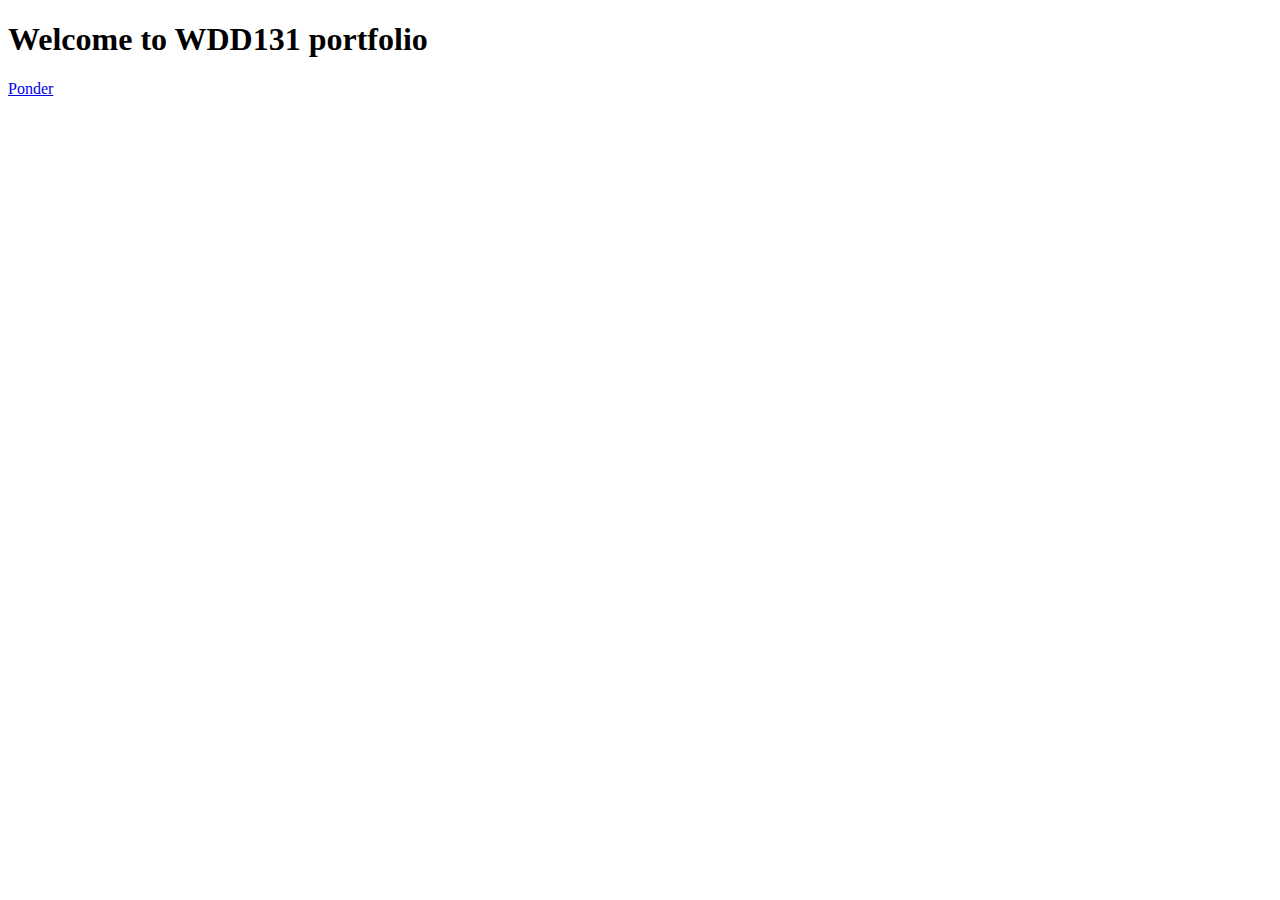
<file: index.html>
<!--https://ols20034.github.io/wdd131/ -->

<!DOCTYPE html>
<html lang="en">
<head>
    <meta charset="UTF-8">
    <meta name="viewport" content="width=device-width, initial-scale=1.0">
    <title>Michelle Olsen: WDD131 portfolio</title>
</head>
<body>
    <h1>Welcome to WDD131 portfolio</h1>

<nav>
    <a href="ponder/meta-css.html">Ponder</a>
</nav>
</body>
</html>
</file>
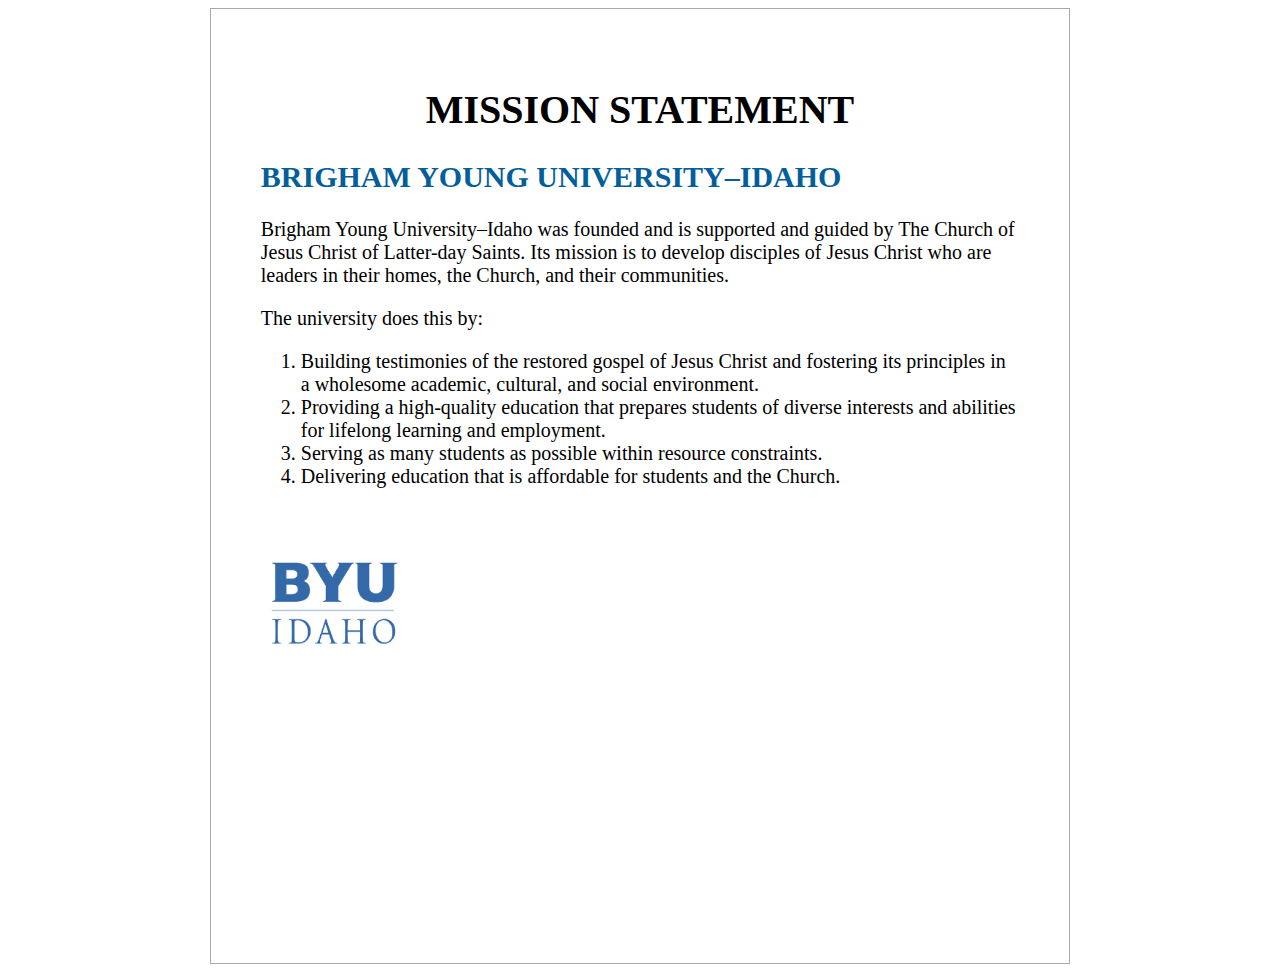
<file: mission/index.html>
<!DOCTYPE html>
<html lang="en">
<head>
  <meta charset="UTF-8">
  <meta name="viewport" content="width=device-width, initial-scale=1.0">
  <meta name="description" content="BYU–Idaho mission statement page">
  <meta name="author" content="Michelle">
  <title>BYU–Idaho Mission Statement</title>
  <link href="style.css" rel="stylesheet">
</head>
<body>
    <div id="content">
    <h1>MISSION STATEMENT</h1>
    <h2>BRIGHAM YOUNG UNIVERSITY–IDAHO</h2>

    <p>Brigham Young University–Idaho was founded and is supported and guided by The Church of Jesus Christ of Latter-day Saints. Its mission is to develop disciples of Jesus Christ who are leaders in their homes, the Church, and their communities.</p>

    <p>The university does this by:</p>

    <ol>
      <li>Building testimonies of the restored gospel of Jesus Christ and fostering its principles in a wholesome academic, cultural, and social environment.</li>
      <li>Providing a high-quality education that prepares students of diverse interests and abilities for lifelong learning and employment.</li>
      <li>Serving as many students as possible within resource constraints.</li>
      <li>Delivering education that is affordable for students and the Church.</li>
    </ol>

    <div class="footer-logo">
        <img src="images/byu logo.jpg" alt="byu Logo" class="logo">
    </div>
  </div>
</body>
</html>
</file>
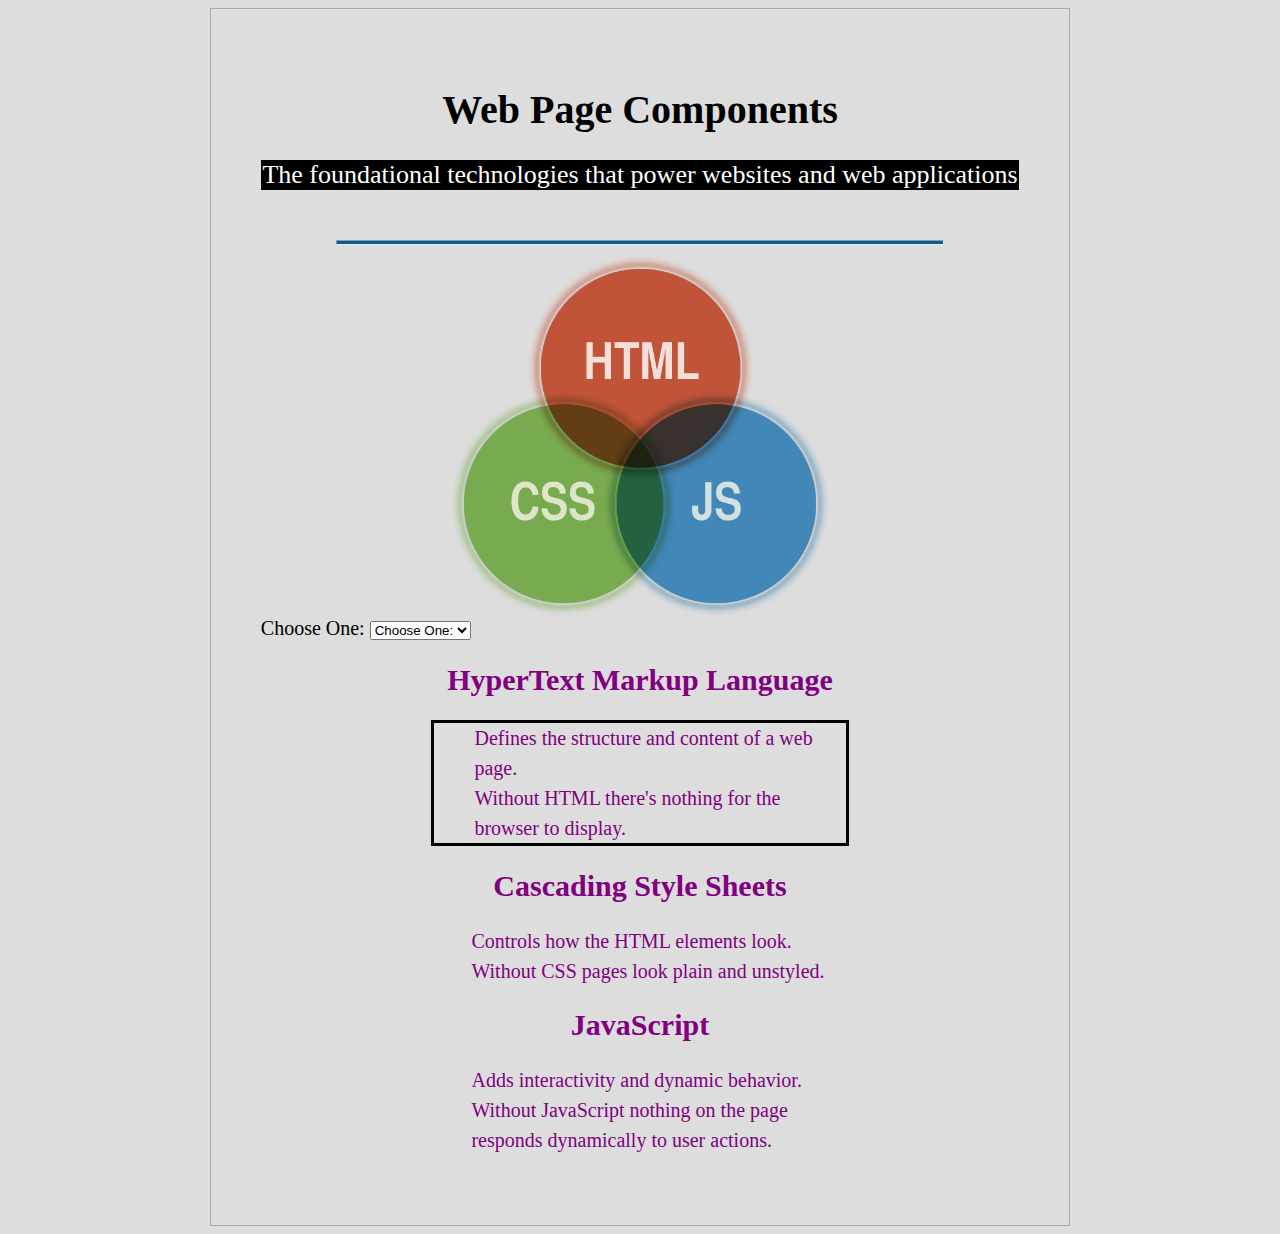
<file: ponder/meta-css.html>
<!DOCTYPE html>
<html lang="en">
<head>
    <meta charset="UTF-8">
    <meta name="description" content="An in-depth guide to HTML meta tags.">
    <meta name="author" content="Michelle Olsen">
    <meta name="viewport" content="width=device-width, initial-scale=1.0">
    <title>Meta Tags and CSS Review</title>
    <link href="meta-css.css" rel="stylesheet">
    <script defer src="variables-constants.js"></script>
    <script defer src="dom.js"></script>

</head>
<body>
    <div id="content">
        <h1>HTML, CSS, and JS</h1>
        <p>The foundational technologies that power websites and web applications</p>
        <hr>
        <img src="https://wddbyui.github.io/wdd131/images/trifecta.png" alt="JS, CSS, and HTML logos">
        
        <label for="webdevlist">Choose One:</label>
        <select name="code" id="webdevlist">
        <option>Choose One:</option>
        <option value="html">HTML</option>
        <option value="css">CSS</option>
        <option value="js">JavaScript</option>
</select>                   
            
        <div id="topics">
            <h2>HyperText Markup Language</h2>
            <ul class="list">
                <li>Defines the structure and content of a web page.</li>
                <li>Without HTML there's nothing for the browser to display.</li>
            </ul>
            <h2>Cascading Style Sheets</h2>
            <ul class="list">
                <li>Controls how the HTML elements look.</li>
                <li>Without CSS pages look plain and unstyled.</li>
            </ul>
            <h2>JavaScript</h2>
            <ul class="list">
                <li>Adds interactivity and dynamic behavior.</li>
                <li>Without JavaScript nothing on the page responds dynamically to user actions.</li>
            </ul>
        </div>
    </div>
</body>
</html>
</file>
<file: mission/style.css>
body {
    background-color: white;
    font-size: 20px;
}

#content {
    max-width: 60%;
    border: 1px solid darkgrey;
    margin: 0 auto;
    padding: 50px;
}

p {
    font-size: 1.0em;
}

hr {
    height: 3px;
    background-color: #035f9c;
    width: 80%;
    margin-top: 50px;
}

h1 {
    text-align: center;
}

h2 {
    color: #035f9c;
}

img {
    text-align: center;
    margin-top: 50px;
    height: 350px;
}

#topics {
    line-height: 1.5em;
    margin: 0 auto;
    width: 55%;

}
</file>
<file: ponder/meta-css.css>
body {
    background-color: #ddd;
    font-size: 20px;
}

#content {
    max-width: 60%;
    border: 1px solid darkgrey;
    margin: 0 auto;
    padding: 50px;
}

p {
    color: #035f9c;
    font-size: 1.3em;
}

hr {
    height: 3px;
    background-color: #035f9c;
    width: 80%;
    margin-top: 50px;
}

h1, h2, p {
    text-align: center;
}

img {
    width: 50%;
    display: block;
    margin: 0 auto;
}

#topics {
    line-height: 1.5em;
    margin: 0 auto;
    width: 55%;

}

.list {
    list-style-type: none;

}

.background {
    background-color: black;
    color: white;
}
</file>
